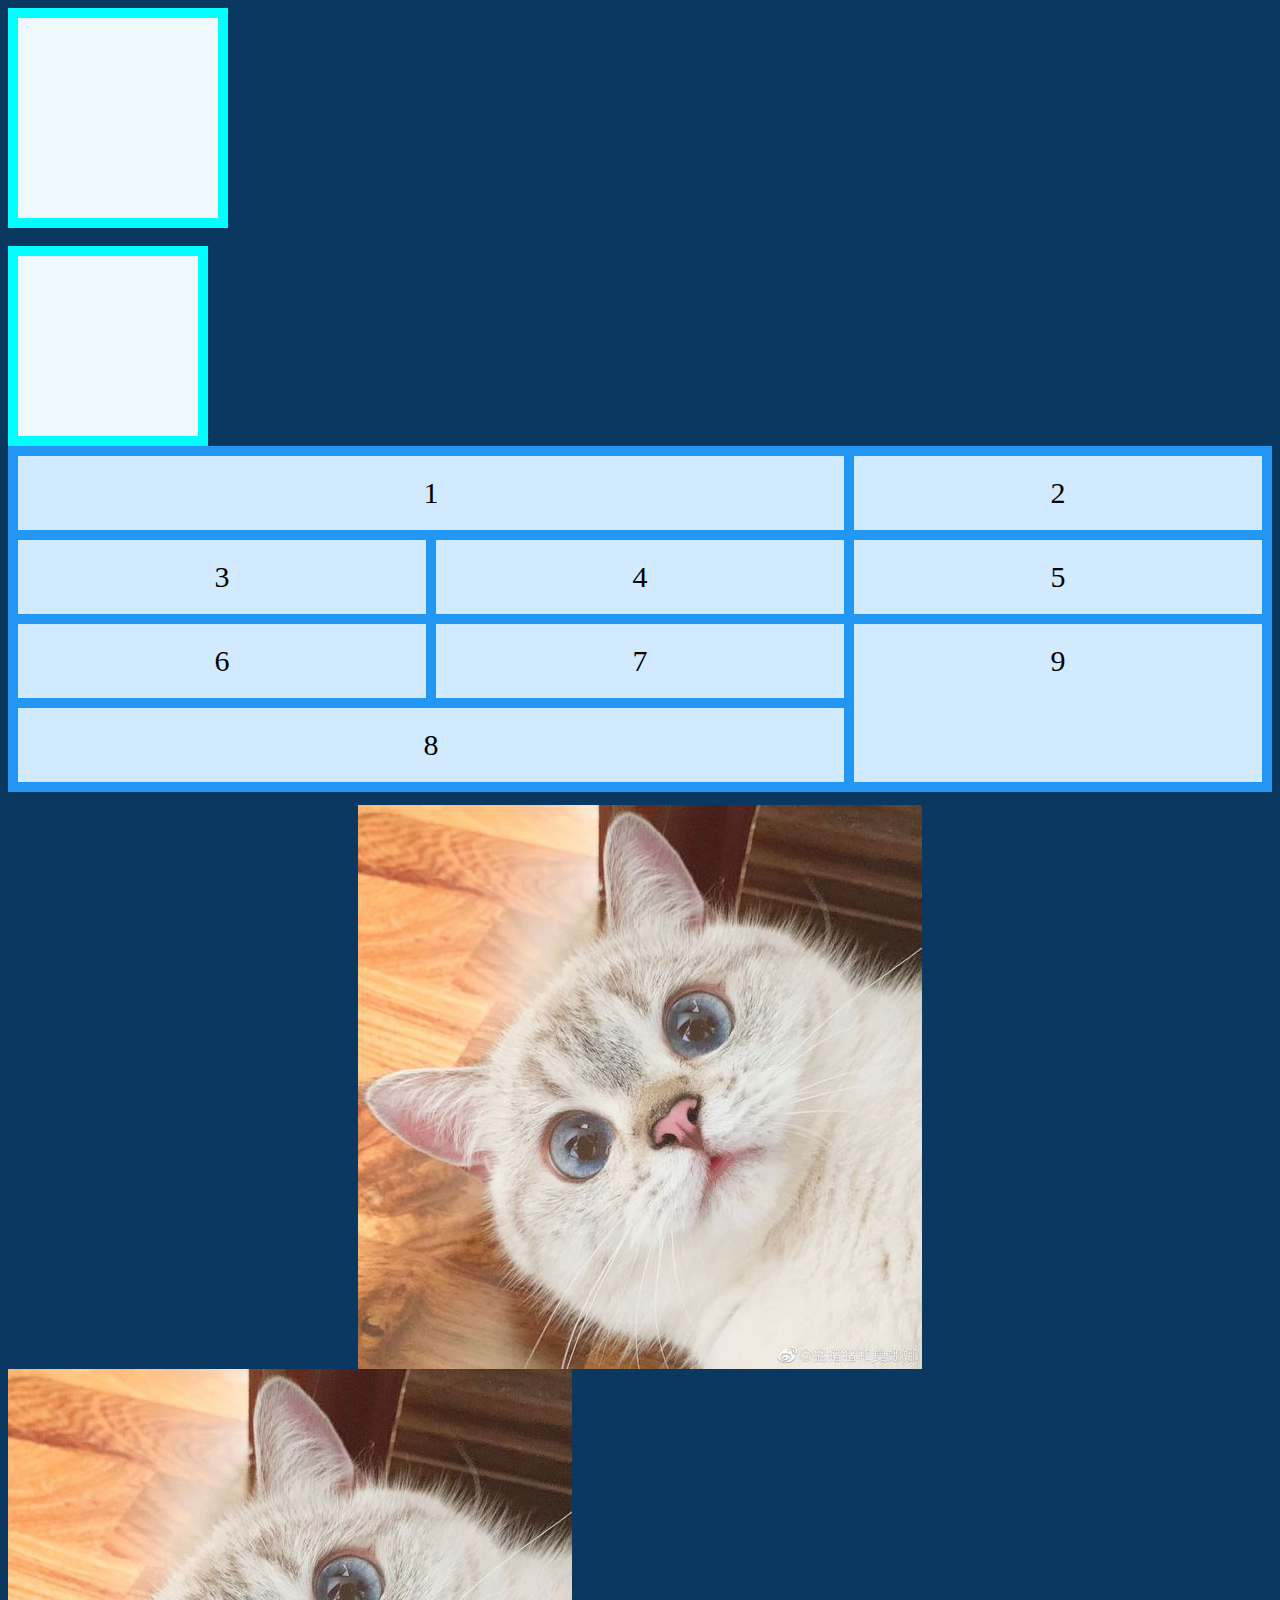
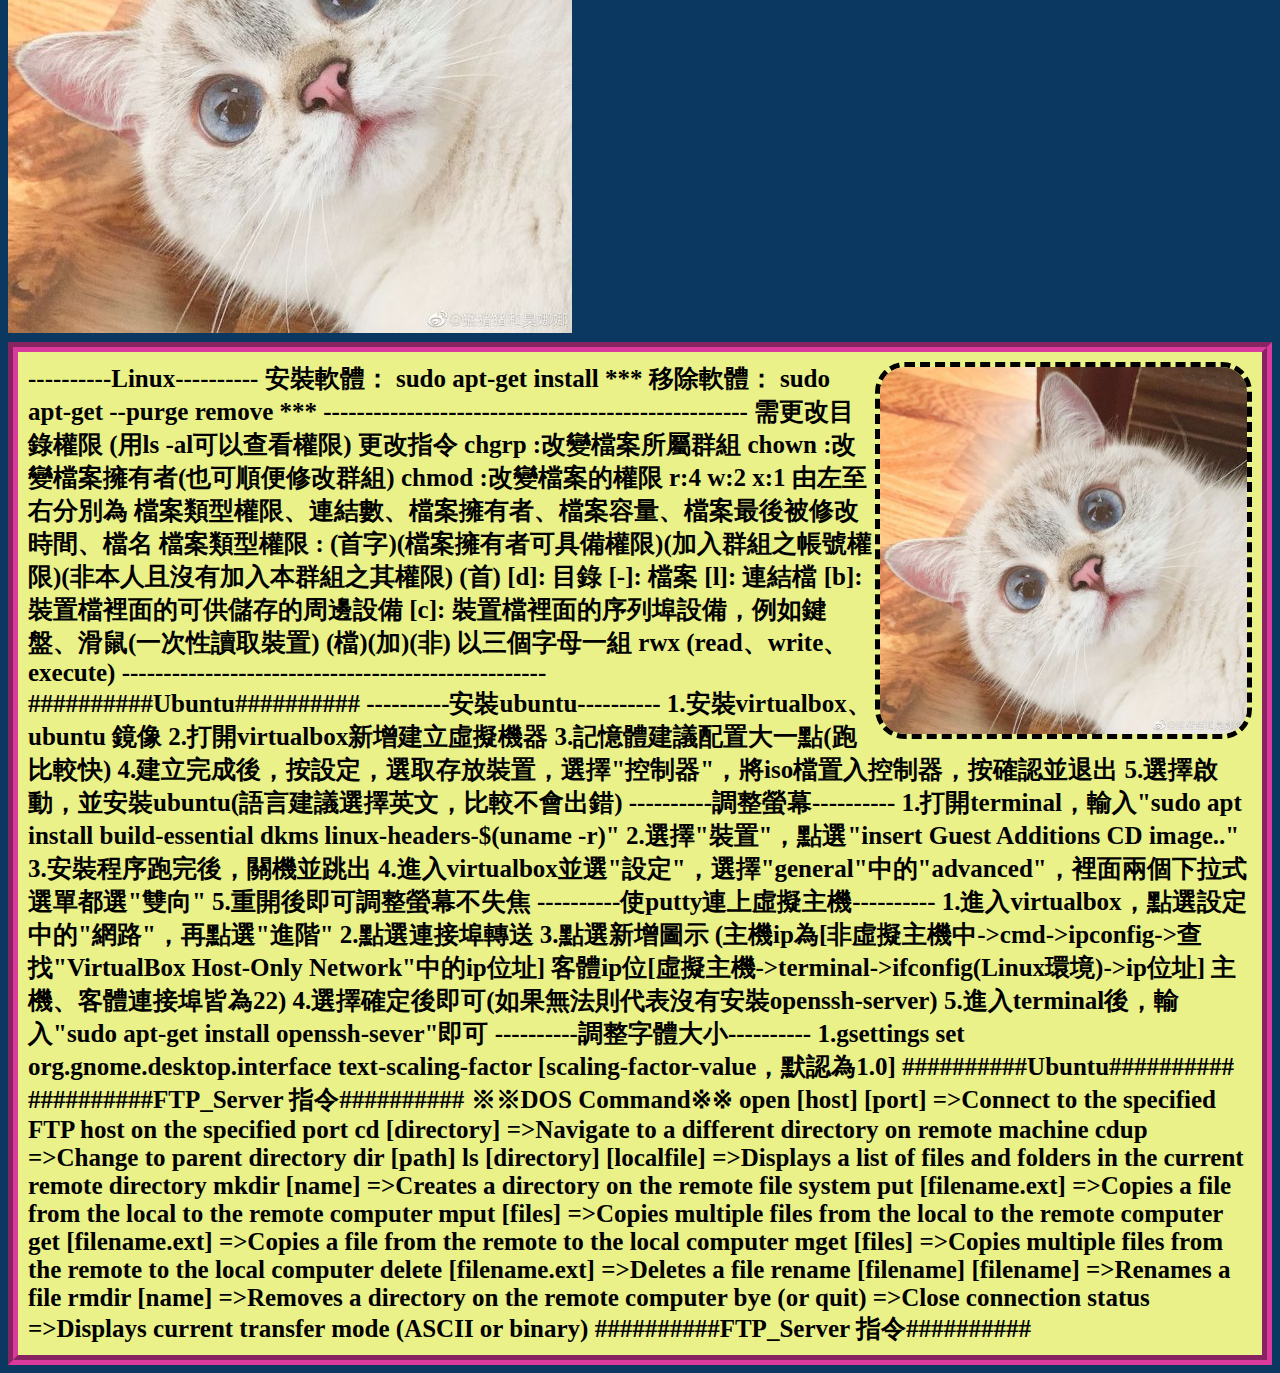
<file: practice/index.html>
<!DOCTYPE html>
<html>
<head>
    <meta charset="UTF-8">
    <meta http-equiv="X-UA-Compatible" content="IE=edge">
    <meta name="viewport" content="width=device-width, initial-scale=1.0">
    <title>首頁</title>
    <link rel="stylesheet" type="text/css" href="a.css" charset="utf-8">
  
</head>
<body>
    <div class="box border a"></div>
</br>
    <div class="box border border-box b"></div>

    <div class="grid-container">
        <div class="item1">1</div>
        <div class="item2">2</div>
        <div class="item3">3</div>  
        <div class="item4">4</div>
        <div class="item5">5</div>
        <div class="item6">6</div>
        <div class="item7">7</div>
        <div class="item8">8</div> 
        <div class="item9">9</div> 
    </div>
    <!-- image vs block -->
    <img src="kitty.jpg" class="block">
    <img src="kitty.jpg" >
    <!--  -->
    <div class="text-container">
        <img src="kitty.jpg" class="text-img">
        <div>
        ----------Linux----------
        安裝軟體：
        sudo apt-get install ***
        移除軟體：
        sudo apt-get --purge remove ***
        ---------------------------------------------------
        需更改目錄權限 (用ls -al可以查看權限)
        更改指令
        chgrp :改變檔案所屬群組
        chown :改變檔案擁有者(也可順便修改群組)
        chmod :改變檔案的權限 r:4 w:2 x:1
        
        由左至右分別為 檔案類型權限、連結數、檔案擁有者、檔案容量、檔案最後被修改時間、檔名
        
        檔案類型權限 : (首字)(檔案擁有者可具備權限)(加入群組之帳號權限)(非本人且沒有加入本群組之其權限) 
        
        (首)
        [d]: 目錄
        [-]: 檔案
        [l]: 連結檔
        [b]: 裝置檔裡面的可供儲存的周邊設備
        [c]: 裝置檔裡面的序列埠設備，例如鍵盤、滑鼠(一次性讀取裝置)
        
        (檔)(加)(非)
        以三個字母一組 rwx (read、write、execute)
        
        ---------------------------------------------------
        ##########Ubuntu##########
        ----------安裝ubuntu----------
        
        1.安裝virtualbox、ubuntu 鏡像
        2.打開virtualbox新增建立虛擬機器
        3.記憶體建議配置大一點(跑比較快)
        4.建立完成後，按設定，選取存放裝置，選擇"控制器"，將iso檔置入控制器，按確認並退出
        5.選擇啟動，並安裝ubuntu(語言建議選擇英文，比較不會出錯)
        
        ----------調整螢幕----------
        
        1.打開terminal，輸入"sudo apt install build-essential dkms linux-headers-$(uname -r)"
        2.選擇"裝置"，點選"insert Guest Additions CD image.."
        3.安裝程序跑完後，關機並跳出
        4.進入virtualbox並選"設定"，選擇"general"中的"advanced"，裡面兩個下拉式選單都選"雙向"
        5.重開後即可調整螢幕不失焦
        
        ----------使putty連上虛擬主機----------
        
        1.進入virtualbox，點選設定中的"網路"，再點選"進階"
        2.點選連接埠轉送 
        3.點選新增圖示
            (主機ip為[非虛擬主機中->cmd->ipconfig->查找"VirtualBox Host-Only Network"中的ip位址]
             客體ip位[虛擬主機->terminal->ifconfig(Linux環境)->ip位址]
             主機、客體連接埠皆為22)
        4.選擇確定後即可(如果無法則代表沒有安裝openssh-server)
        5.進入terminal後，輸入"sudo apt-get install openssh-sever"即可
        
        ----------調整字體大小----------
        1.gsettings set org.gnome.desktop.interface text-scaling-factor [scaling-factor-value，默認為1.0]
        
        ##########Ubuntu##########
        
        ##########FTP_Server 指令##########
        
        ※※DOS Command※※
        
        open [host] [port]
            =>Connect to the specified FTP host on the specified port
        cd [directory]
            =>Navigate to a different directory on remote machine
        cdup
            =>Change to parent directory
        dir [path]
        ls [directory] [localfile]
            =>Displays a list of files and folders in the current remote directory
        mkdir [name]
            =>Creates a directory on the remote file system
        put [filename.ext]
            =>Copies a file from the local to the remote computer
        mput [files]
            =>Copies multiple files from the local to the remote computer
        get [filename.ext]
            =>Copies a file from the remote to the local computer
        mget [files]
            =>Copies multiple files from the remote to the local computer
        delete [filename.ext]
            =>Deletes a file
        rename [filename] [filename]
            =>Renames a file
        rmdir [name]
            =>Removes a directory on the remote computer
        bye (or quit)
            =>Close connection
        status
            =>Displays current transfer mode (ASCII or binary)
        
        ##########FTP_Server 指令##########
        </div>
    </div>
</body>
</html>
</file>
<file: practice/a.css>
body {
  background-color: #0B3861;
}
.grid-container{
  display: grid;
  grid-template-columns: auto auto auto;
  grid-gap: 10px;
  background-color: #2196F3;
  padding: 10px;
}
.grid-container > div {
  background-color: rgba(255, 255, 255, 0.8);
  text-align: center;
  padding: 20px 0;
  font-size: 30px;
}
.item1 {
  grid-column: 1/3;
  
}
.item8 {
  grid-column-start: 1;
  grid-column-end: 3;
}
.item9 {
  grid-column: 3;
  grid-row: 3/5;
}
.a{
  grid-row: 3;
  grid-column: 2;
}
.b{
  grid-column: 4;
  grid-row: 1;
}
.border{
  border: 10px solid #00FFFF;
}
.border-box{
  box-sizing: border-box;
}
.box{
  width: 200px;
  height: 200px;
  background-color: aliceblue;
}
.block{
  margin-top: 1%;
  display: block;
  margin-left: auto;
  margin-right: auto;
}
.text-container{
  margin: 5px 0px ;
  padding: 10px;
  border:#da3a9c;
  border-width: 10px;
  border-style: groove;
  /* text-decoration: underline; */
  font-size: 25px;
  font-weight: bold;
  font-family: "Times New Roman","標楷體";
  background-color: rgb(234, 241, 136);
}
.text-img{
  border: 5px dashed;
  border-radius: 30px;
  width: 30%;
  float: right;
}
</file>
